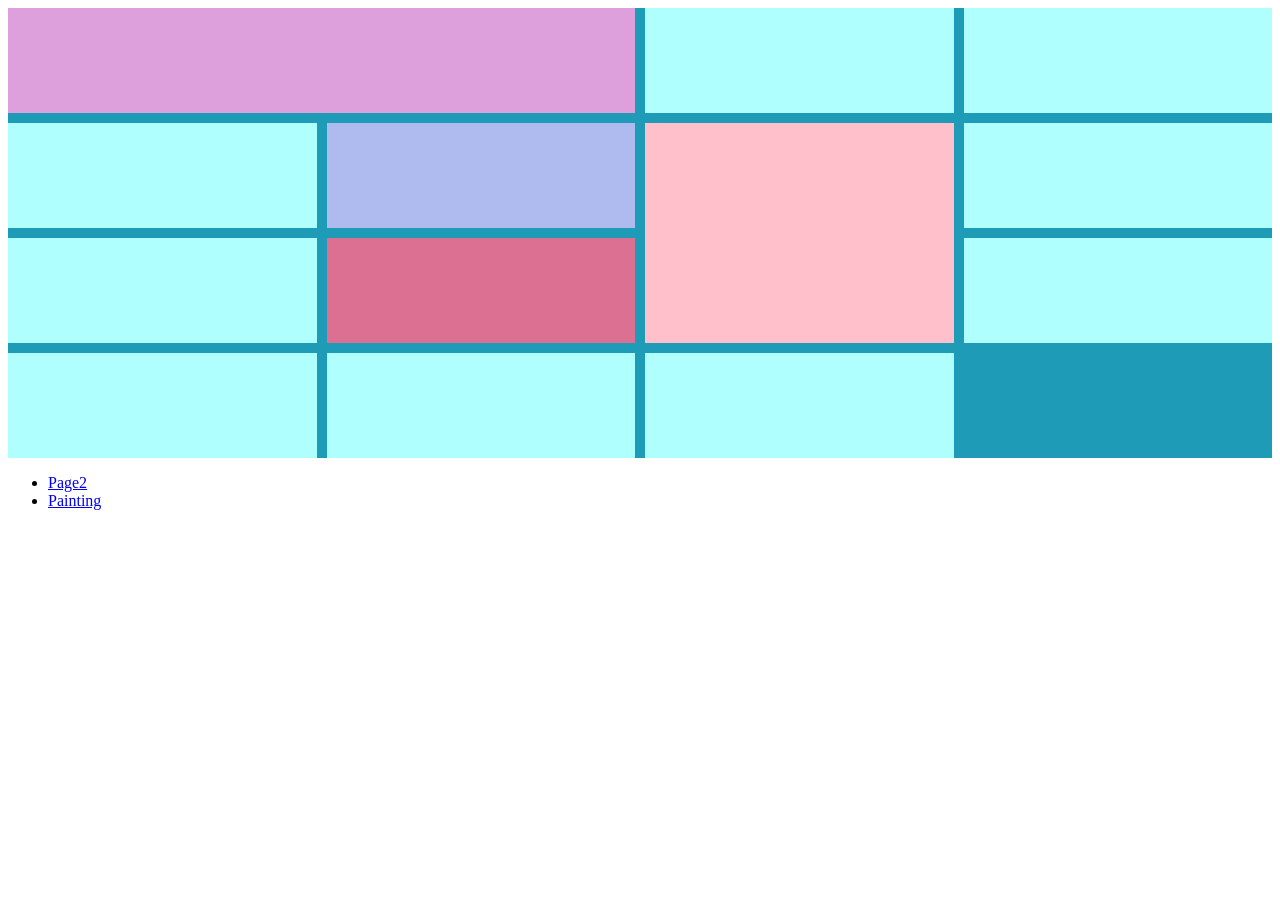
<file: index.html>
<!DOCTYPE html>
<html>
    <link rel="stylesheet" href="stylesssaj.css">

    <head>
        <meta charset="UTF-8">
    </head>
    <body>
    <div class="container">
    <div class="item cat1"></div>
    <div class="item cat2"></div>
    <div class="item cat3"></div>
    <div class="item cat4"></div>
    <div class="item cat5"></div>
    <div class="item cat6"></div>
    <div class="item cat7"></div>
    <div class="item cat8"></div>
    <div class="item cat9"></div>
    <div class="item cat10"></div>
    <div class="item cat11"></div>
    <div class="item cat12"></div>
    <div class="item cat13"></div>
</div>
<nav>
	<ul>
		<li>   <a href="page2.html">Page2</a> </li>
        <li>   <a href="painting.html">Painting</a> </li>
	</ul>
</nav>
    <script src="meow.js"></script>
    </body>
</html>
</file>
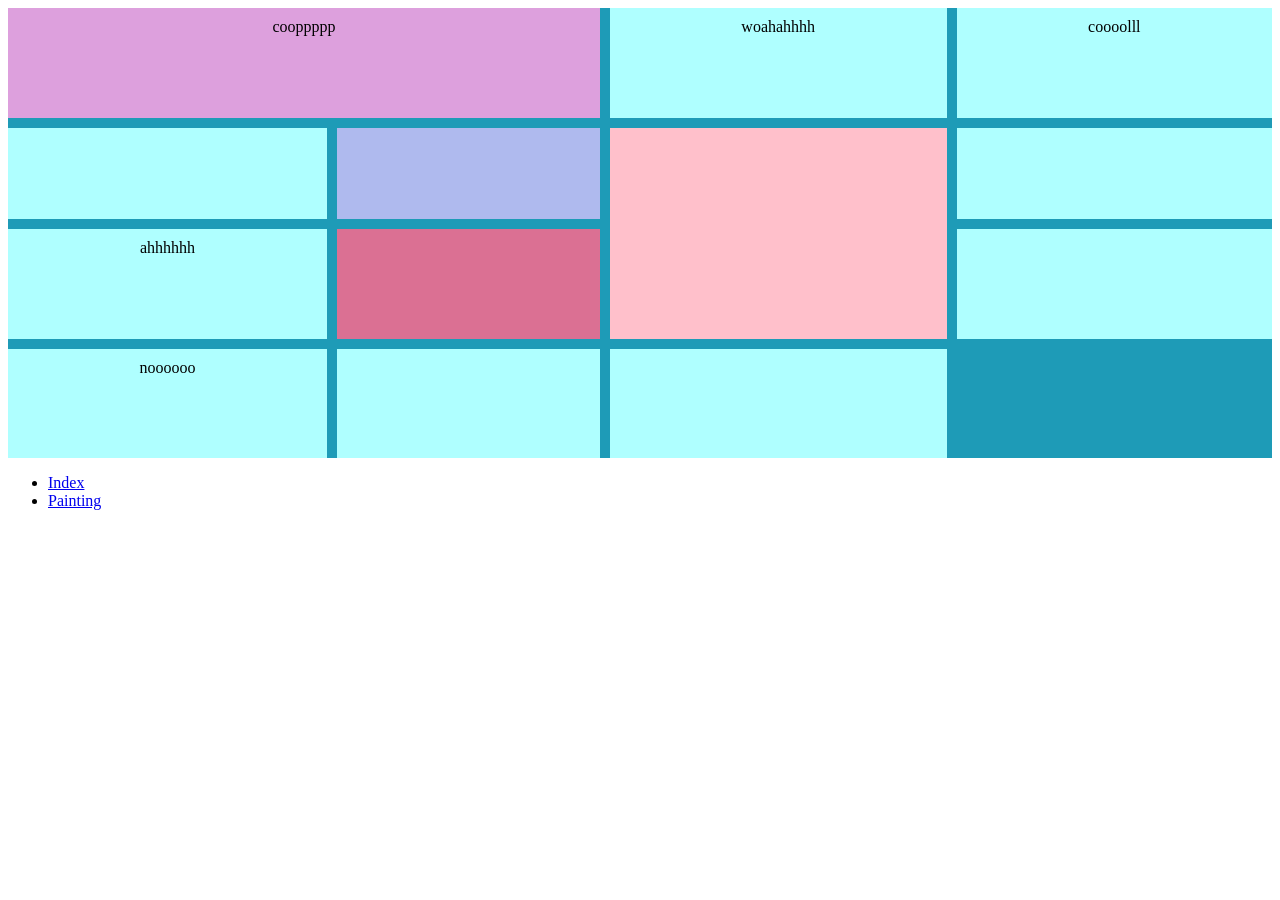
<file: page2.html>
<!DOCTYPE html>
<html>
    <link rel="stylesheet" href="stylesssaj.css">

    <head>
        <meta charset="UTF-8">
          <div class="container">
    <div class="item cat1">cooppppp</div>
    <div class="item cat2">woahahhhh</div>
    <div class="item cat3">coooolll</div>
    <div class="item cat4"></div>
    <div class="item cat5"></div>
    <div class="item cat6"></div>
    <div class="item cat7"></div>
    <div class="item cat8">ahhhhhh</div>
    <div class="item cat9"></div>
    <div class="item cat10"></div>
    <div class="item cat11">noooooo</div>
    <div class="item cat12"></div>
    <div class="item cat13"></div>

<div class="bg-item" style="background-image: url('https://tse3.mm.bing.net/th/id/OIP.wWI7ylg-ksfHKQ3vYPnidAHaEK?r=0&pid=Api&h=220&P=0');"></div>
</div>

    </head>
    <body>

<nav>
	<ul>
		<li>   <a href="index.html">Index</a> </li>
        <li>   <a href="painting.html">Painting</a> </li>
	</ul>
</nav>
    </body>
</html>
</file>
<file: stylesssaj.css>
.container{
    background-color: rgb(30, 155, 183);
    display: grid;
  grid-template-columns: auto auto auto auto;
    grid-gap: 10px;
    height: 450px;
}

.item{
    background-color: rgb(175, 255, 255);
    font-size: medium;
    padding: 10px;
    text-align: center;
    font-family: Georgia, 'Times New Roman';
}

.cat1{
    grid-column-start: 1;
    grid-column-end: 3;
    background-color: plum;
}
.cat6{
    grid-row-start: 2;
    grid-row-end: 4;
    grid-column-start: 3;
    grid-column-end: 4;
    background-color: pink;
}
.cat5{
    background-color: rgb(175, 186, 238);
}
.cat9{
    background-color: palevioletred;
}
.cat10,
.cat11,
.cat12 {
    cursor: pointer;
}
</file>
